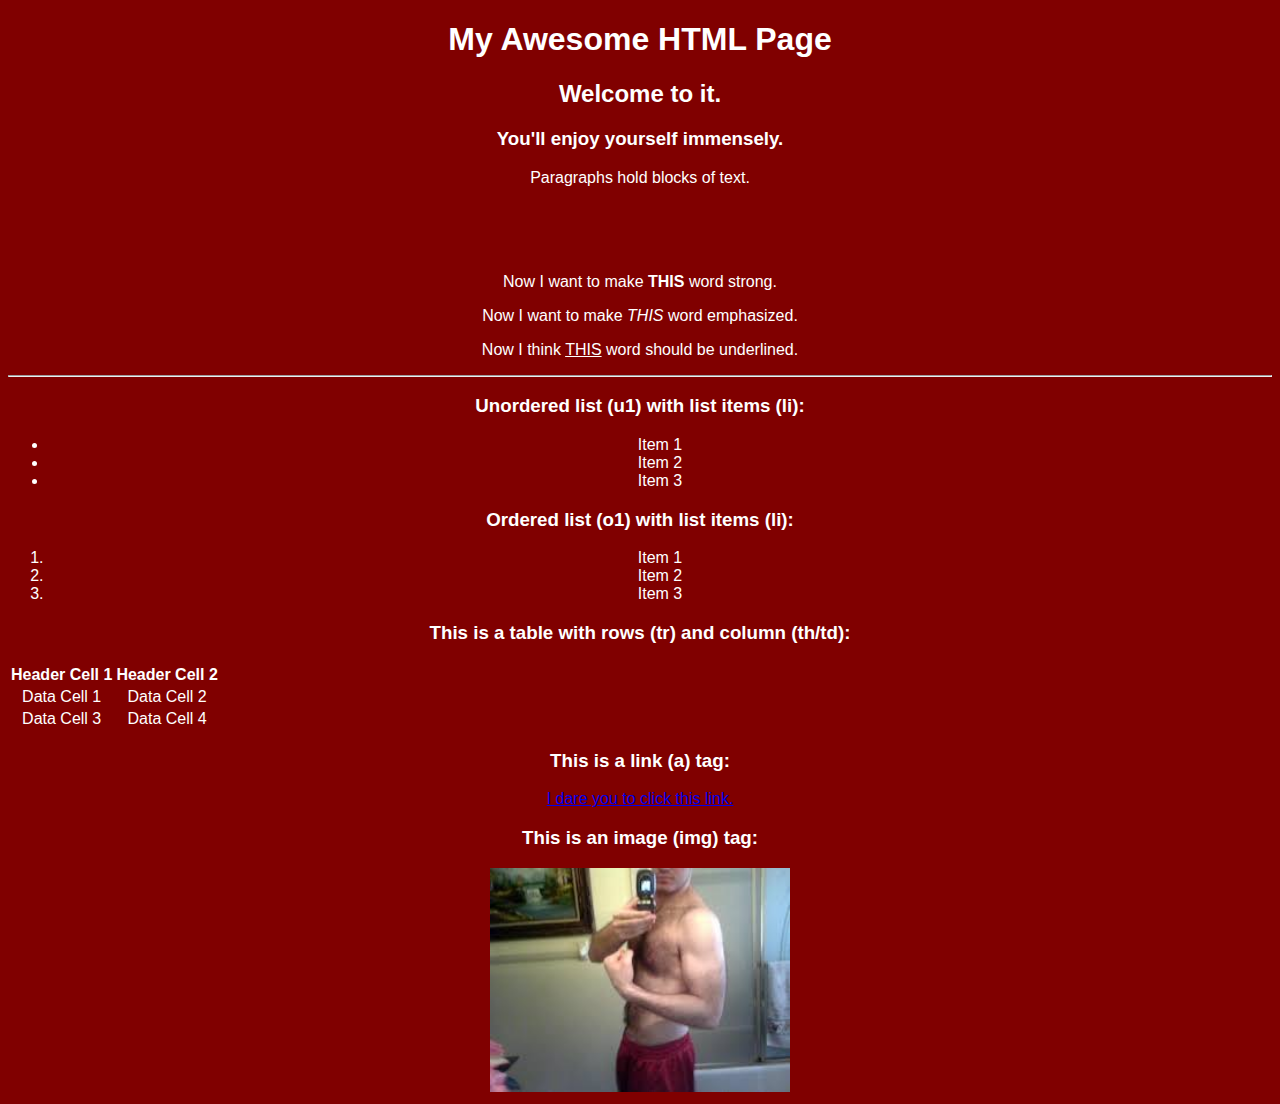
<file: oldindex.html>
<!DOCTYPE html>

<html>

    <head>
        <meta charset="UTF-8">
        <meta name="viewport" content="width=device-width, initial-scale=1.0">
        <title>My Awesome HTML Page</title>
        <link rel="stylesheet" href="style.css"
    </head>

    <body>
        
        <h1>My Awesome HTML Page</h1>
        <h2>Welcome to it.</h2>
        <h3>You'll enjoy yourself immensely.</h3>
        <p>Paragraphs hold blocks of text.</p>
        <br><br><br>
        <p>Now I want to make <strong>THIS</strong> word strong.</p>
        <p class="bigtext">Now I want to make <em>THIS</em> word emphasized.</p>
        <p>Now I think <u>THIS</u> word should be underlined.</p>
        <hr>

        <h3>Unordered list (u1) with list items (li):</h3>
        <ul>
            <li>Item 1</li>
            <li>Item 2</li>
            <li>Item 3</li>
        </ul>

        <h3>Ordered list (o1) with list items (li):</h3>
        <ol>
            <li>Item 1</li>
            <li>Item 2</li>
            <li>Item 3</li>
        </ol>

        <h3>This is a table with rows (tr) and column (th/td):</h3>

        <table>
            <tr>
                <th> Header Cell 1</th>
                <th> Header Cell 2</th>
            </tr>

            <tr>
                <td> Data Cell 1</td>
                <td> Data Cell 2</td>
            </tr>

            <tr>
                <td> Data Cell 3</td>
                <td> Data Cell 4</td>
            </tr>

        </table>

    <h3>This is a link (a) tag:</h3>

    <a href="https://nj.milesplit.com/athletes/15316293-arben-husenaj" target="_blank"> I dare you to click this link. </a>
        
    <h3>This is an image (img) tag:</h3>

    <img src="[data-uri]">

    
    

    </body>



</html>
</file>
<file: style.css>
body {
    cursor: url("cursorterrance.png") 25 25, auto;
    font-family:'Trebuchet MS', 'Lucida Sans Unicode', 'Lucida Grande', 'Lucida Sans', Arial, sans-serif;
    color: white;
    background-color: maroon;
    text-align:center;
}

img {
    width: 300px;
}

img:hover {
    width: 400px;
}

.fancy {
    width: 400px;
}

.fancy:hover {
    width: 500px;
}
</file>
